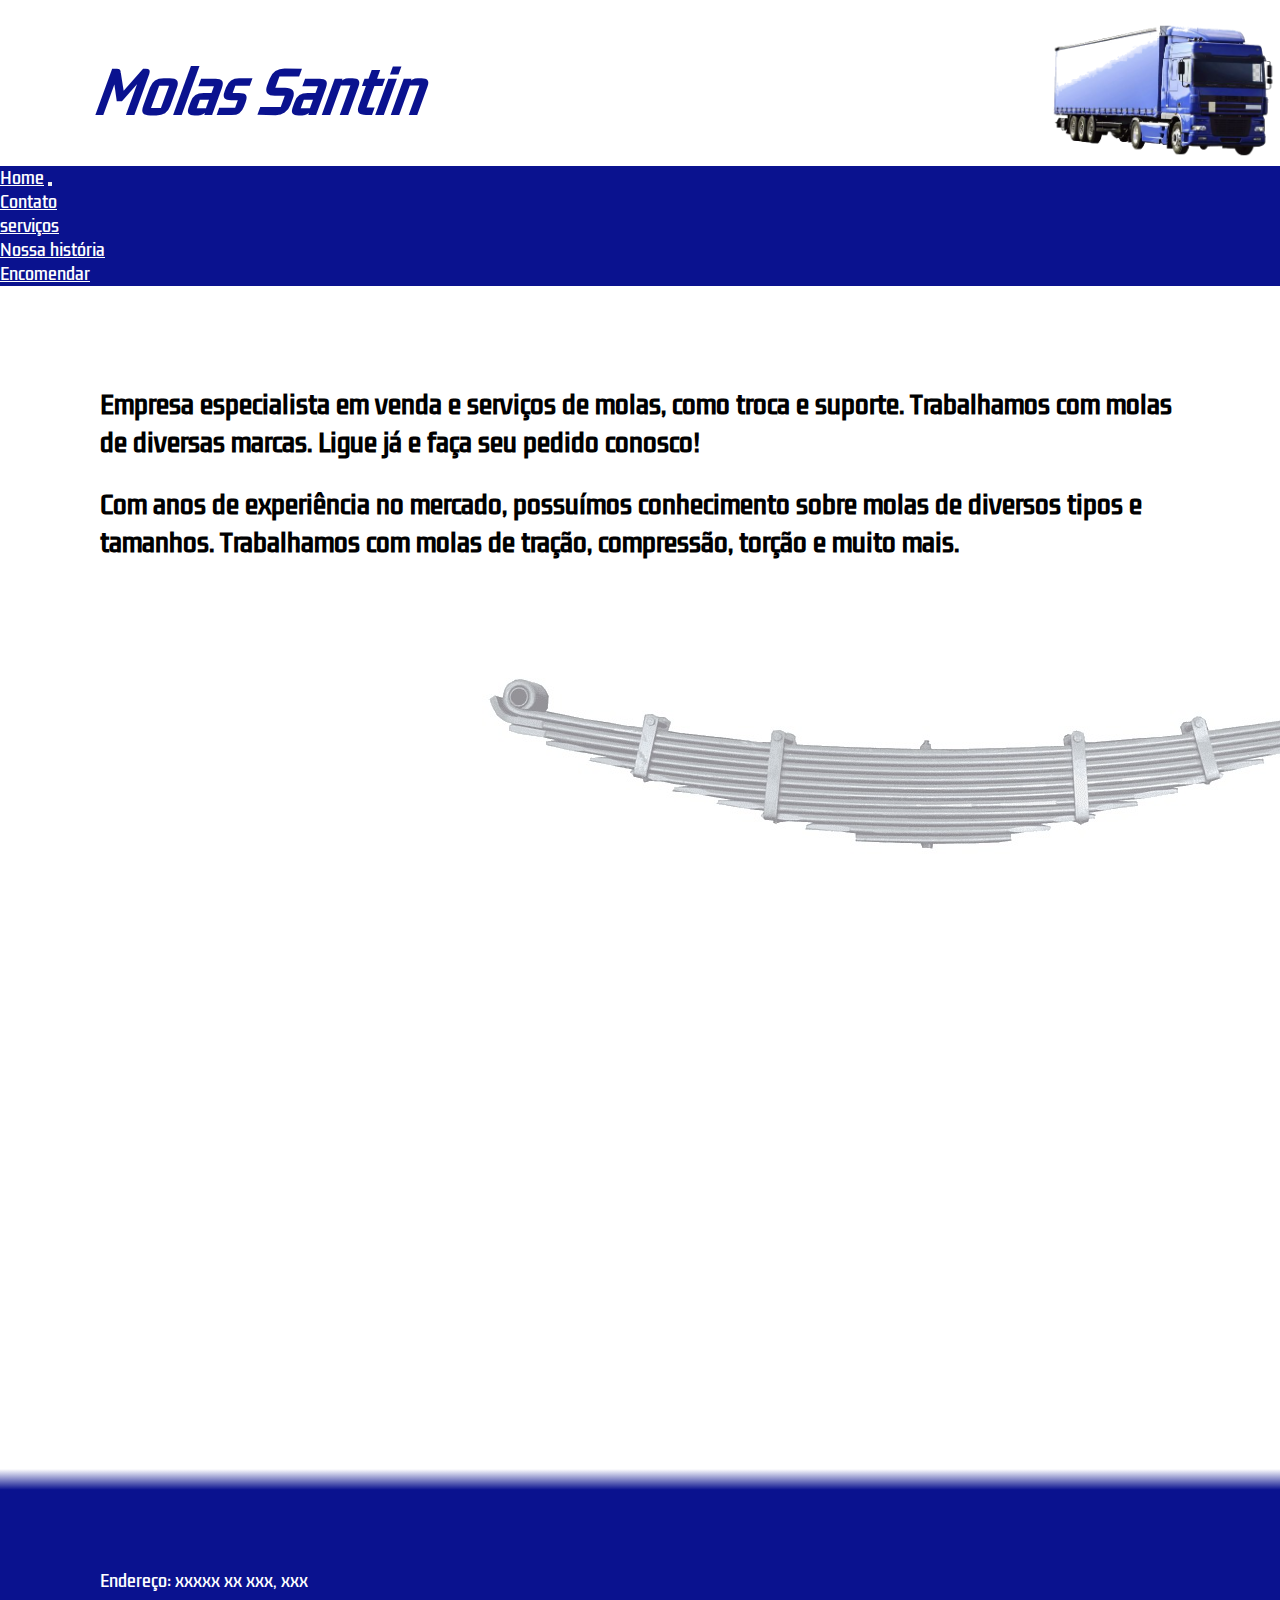
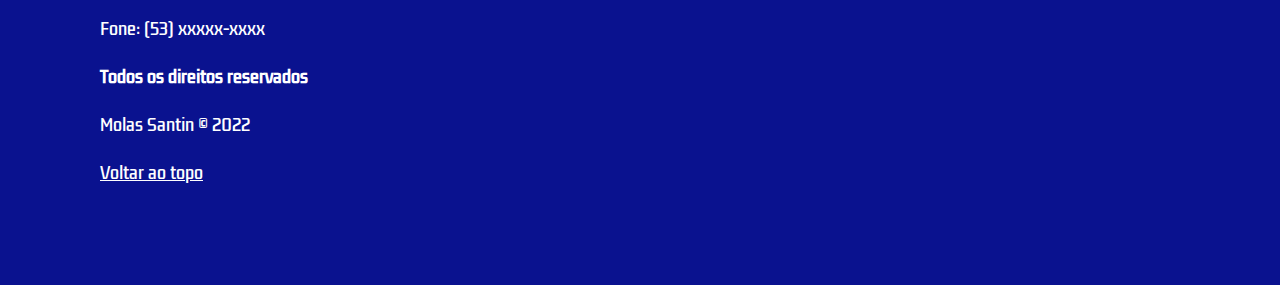
<file: pages/index.html>
<!DOCTYPE html>
<html lang="en">

<head>
    <meta charset="UTF-8">
    <meta http-equiv="X-UA-Compatible" content="IE=edge">
    <meta name="viewport" content="width=device-width, initial-scale=1.0">
    <title>Posto de molas Santin</title>
    <link rel="shortcut icon" href="none">
    <link rel="stylesheet" href="style.css">
    <link rel="stylesheet" href="index.css">
    <link href="https://cdn.jsdelivr.net/npm/bootstrap@5.2.0-beta1/dist/css/bootstrap.min.css" rel="stylesheet" integrity="sha384-0evHe/X+R7YkIZDRvuzKMRqM+OrBnVFBL6DOitfPri4tjfHxaWutUpFmBp4vmVor" crossorigin="anonymous">
    <style>
        @import url('https://fonts.googleapis.com/css2?family=Kdam+Thmor+Pro&display=swap');
    </style>
</head>

<body>
    
        <div class="cabecalhoGrid">
            <div class="titulo">
                <h1 class="logo">Molas Santin</h1>
            </div>
            <div>
                <img class="caminhao" src="images/Caminhao.png" alt="caminhao">
            </div>
        </div>

        <nav class="navbar" style="background-color: rgb(10, 18, 143)">
            <div class="container-fluid" >
              <a class="navbar-brand" style="color: white;" href="index.html">Home</a>
              <button style="color: white;" class="navbar-toggler" type="button" data-bs-toggle="collapse" data-bs-target="#navbarNav" aria-controls="navbarNav" aria-expanded="false" aria-label="Toggle navigation">
                <span class="navbar-toggler-icon"></span>
              </button>
              <div class="collapse navbar-collapse" id="navbarNav">
                <ul class="navbar-nav">
                  <li class="nav-item">
                    <a style="color: white;" class="nav-link active" aria-current="page" href="contato.html">Contato</a>
                  </li>
                  <li class="nav-item">
                    <a style="color: white;" class="nav-link" href="servicos.html">serviços</a>
                  </li>
                  <li class="nav-item">
                    <a style="color: white;" class="nav-link" href="historia.html">Nossa história</a>
                  </li>
                  <li class="nav-item">
                    <a style="color: white;" class="nav-link" href="encomendar.html">Encomendar</a>
                  </li>
                </ul>
              </div>
            </div>
          </nav>
          


        <div class="corpoHome">

            <h2>
                Empresa especialista em venda e serviços de molas, como troca e suporte. Trabalhamos com molas de
                diversas
                marcas. Ligue já e faça seu pedido conosco!
            </h2>
            <br>
            <h2>
                Com anos de experiência no mercado, possuímos conhecimento sobre molas de diversos tipos e tamanhos.
                Trabalhamos com molas de tração, compressão, torção e muito mais.
            </h2>
            <img class="molas" src="images/molas.jpg" alt="feixe de molas">
        </div>

        <footer class="rodape">

            <div>
                <p>Endereço: xxxxx xx xxx, xxx</p>
                <br>
                <p>Fone: (53) xxxxx-xxxx</p>
                <br>
                <p><b>Todos os direitos reservados</b></p>
                <br>
                <p>Molas Santin &copy; 2022</p>
                <br>
                <a href="">Voltar ao topo</a>

            </div>

        </footer>

    
    <script src="https://cdn.jsdelivr.net/npm/bootstrap@5.2.0-beta1/dist/js/bootstrap.bundle.min.js" integrity="sha384-pprn3073KE6tl6bjs2QrFaJGz5/SUsLqktiwsUTF55Jfv3qYSDhgCecCxMW52nD2" crossorigin="anonymous"></script>
</body>

</html>
</file>
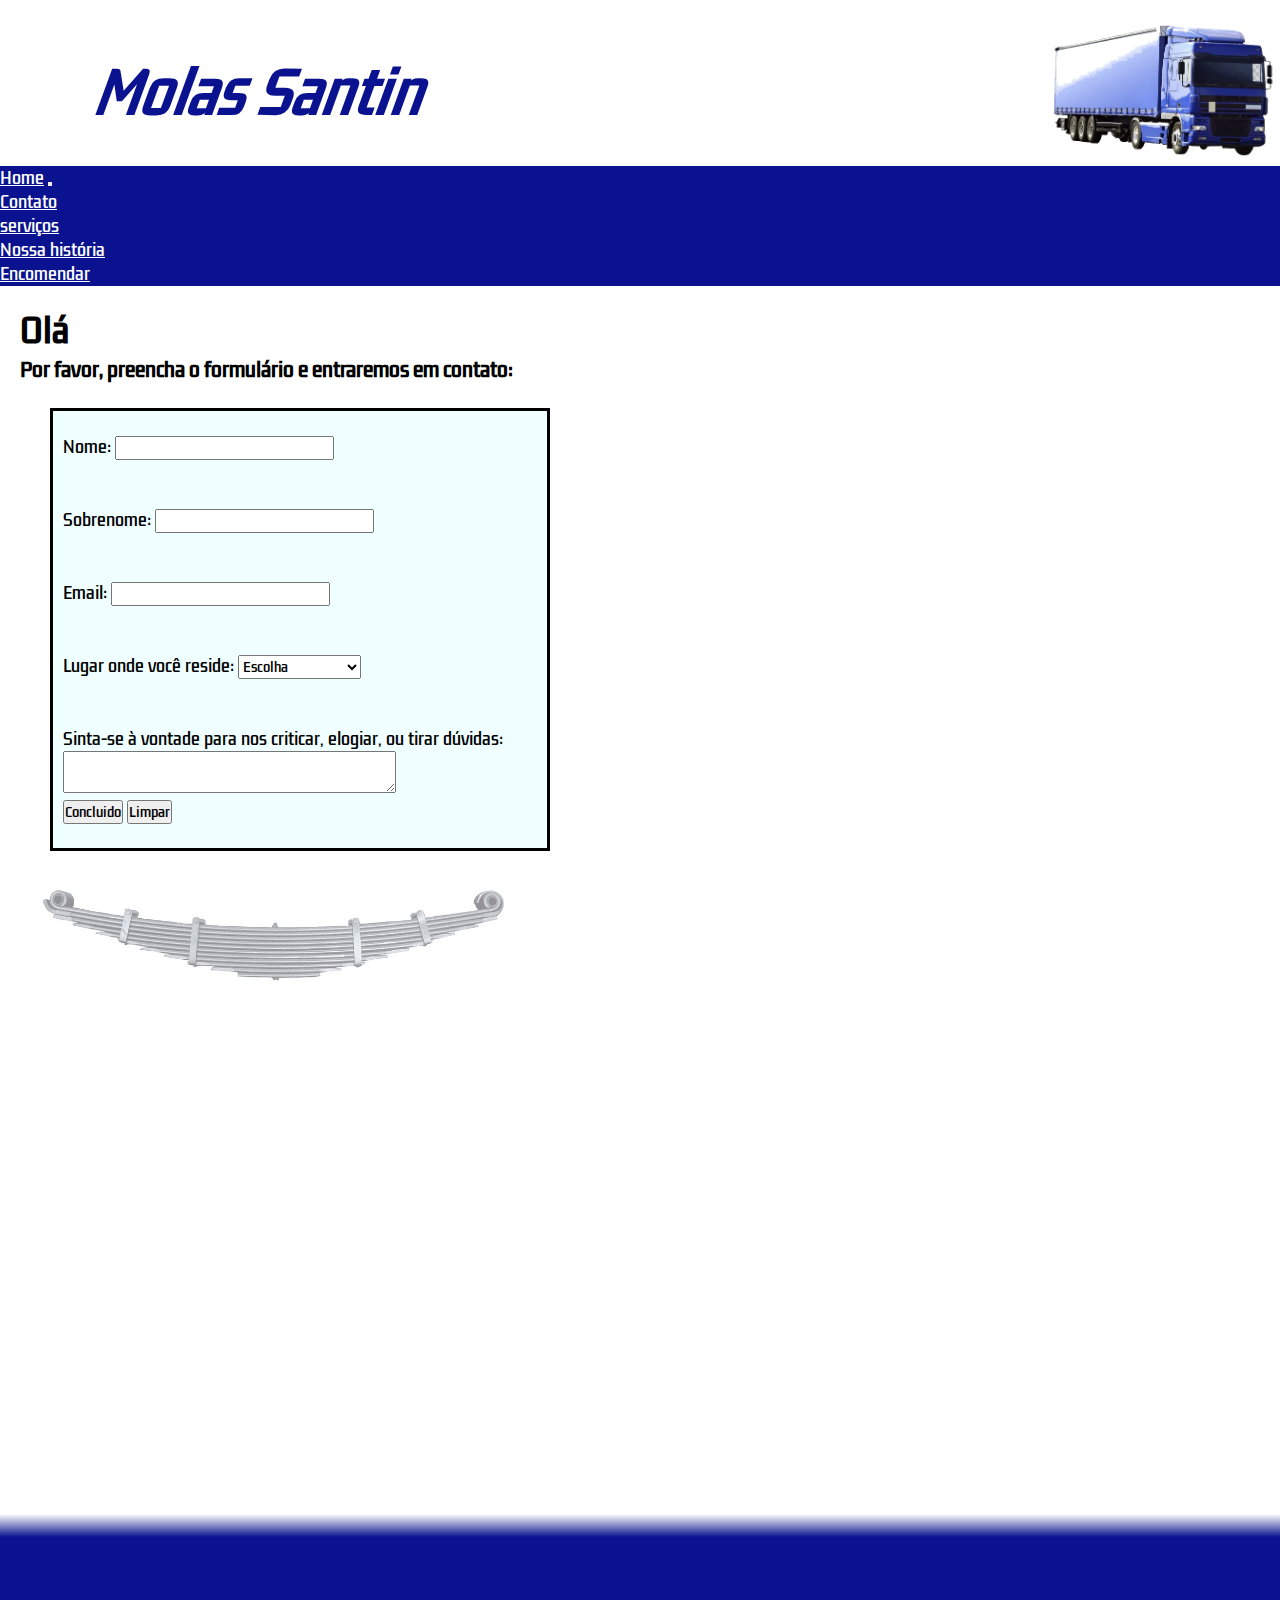
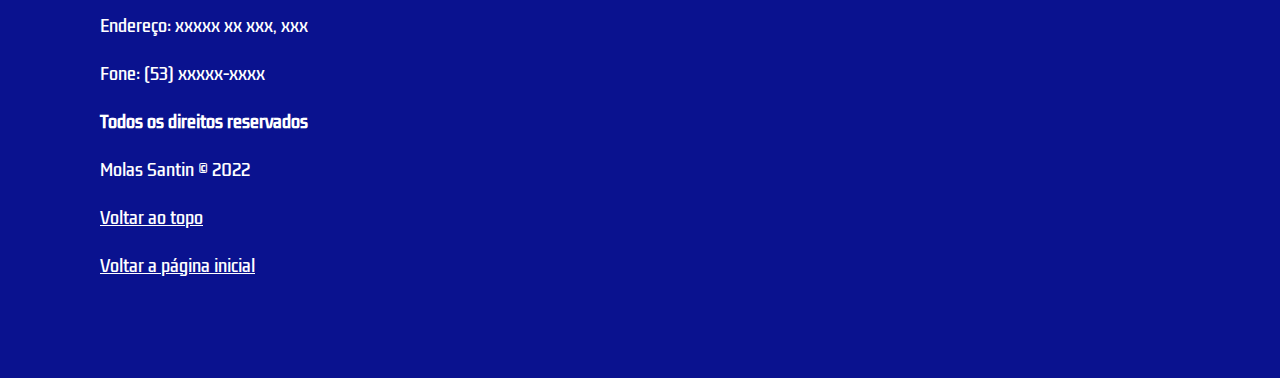
<file: pages/contato.html>
<!DOCTYPE html>
<html lang="en">

<head>
    <meta charset="UTF-8">
    <meta http-equiv="X-UA-Compatible" content="IE=edge">
    <meta name="viewport" content="width=device-width, initial-scale=1.0">
    <title>Contatos</title>
    <link rel="shortcut icon" href="">
    <link rel="stylesheet" href="style.css">
    <link rel="stylesheet" href="contato.css">
    <link href="https://cdn.jsdelivr.net/npm/bootstrap@5.2.0-beta1/dist/css/bootstrap.min.css" rel="stylesheet" integrity="sha384-0evHe/X+R7YkIZDRvuzKMRqM+OrBnVFBL6DOitfPri4tjfHxaWutUpFmBp4vmVor" crossorigin="anonymous">
    <style>
        @import url('https://fonts.googleapis.com/css2?family=Kdam+Thmor+Pro&display=swap');
    </style>
</head>

<body>
    
        <div class="cabecalhoGrid">
            <div class="titulo">
                <h1 class="logo">Molas Santin</h1>
            </div>
            <div>
                <img class="caminhao" src="images/Caminhao.png" alt="caminhao">
            </div>
        </div>

        <nav class="navbar" style="background-color: rgb(10, 18, 143)">
            <div class="container-fluid" >
              <a class="navbar-brand" style="color: white;" href="index.html">Home</a>
              <button style="color: white;" class="navbar-toggler" type="button" data-bs-toggle="collapse" data-bs-target="#navbarNav" aria-controls="navbarNav" aria-expanded="false" aria-label="Toggle navigation">
                <span class="navbar-toggler-icon"></span>
              </button>
              <div class="collapse navbar-collapse" id="navbarNav">
                <ul class="navbar-nav">
                  <li class="nav-item">
                    <a style="color: white;" class="nav-link active" aria-current="page" href="contato.html">Contato</a>
                  </li>
                  <li class="nav-item">
                    <a style="color: white;" class="nav-link" href="servicos.html">serviços</a>
                  </li>
                  <li class="nav-item">
                    <a style="color: white;" class="nav-link" href="historia.html">Nossa história</a>
                  </li>
                  <li class="nav-item">
                    <a style="color: white;" class="nav-link" href="encomendar.html">Encomendar</a>
                  </li>
                </ul>
              </div>
            </div>
          </nav>

        <div class="corpoContato">
            <div class="tituloContato">
                <h1>Olá</h1>
                <h3>Por favor, preencha o formulário e entraremos em contato:</h3>
                <br>
            </div>

            <form class="formulario">
                <fieldset class="campoFormulario">
                    <div>
                        <br>
                        <label>Nome:</label>
                        <input type="text" name="nome" id="nome">
                    </div>

                    <br><br>

                    <div>
                        <label>Sobrenome:</label>
                        <input type="text" name="sobrenome" id="sobrenome">
                    </div>

                    <br><br>

                    <div>
                        <label>Email:</label>
                        <input type="email" name="email" id="email">
                    </div>
                    <br><br>
                    <div>
                        <label>Lugar onde você reside:</label>
                        <select id="Tipos">
                            <option selected disabled value="">Escolha</option>
                            <option>RS</option>
                            <option>SC</option>
                            <option>PR</option>
                            <option>Não resido no Sul</option>
                        </select>
                    </div>

                    <br><br>

                    <div>
                        <label>Sinta-se à vontade para nos criticar, elogiar, ou tirar dúvidas:</label>
                        <p><textarea row="6" style="width: 25em" id="voce" name="voce"></textarea></p>
                        <button type="submit">Concluido</button>
                        <button type="reset">Limpar</button>
                        <br><br>
                    </div>

                </fieldset>
            </form>

            <img class="molas" src="images/molas.jpg" alt="feixe de molas">

        </div>



        <footer class="rodape">
            <p>Endereço: xxxxx xx xxx, xxx</p>
            <br>
            <p>Fone: (53) xxxxx-xxxx</p>
            <br>
            <p><b>Todos os direitos reservados</b></p>
            <br>
            <p>Molas Santin &copy; 2022</p>
            <br>
            <p><a href="">Voltar ao topo</a></p>
            <br>
            <a href="index.html">Voltar a página inicial</a>

        </footer>

    
    <script src="https://cdn.jsdelivr.net/npm/bootstrap@5.2.0-beta1/dist/js/bootstrap.bundle.min.js" integrity="sha384-pprn3073KE6tl6bjs2QrFaJGz5/SUsLqktiwsUTF55Jfv3qYSDhgCecCxMW52nD2" crossorigin="anonymous"></script>
</body>

</html>
</file>
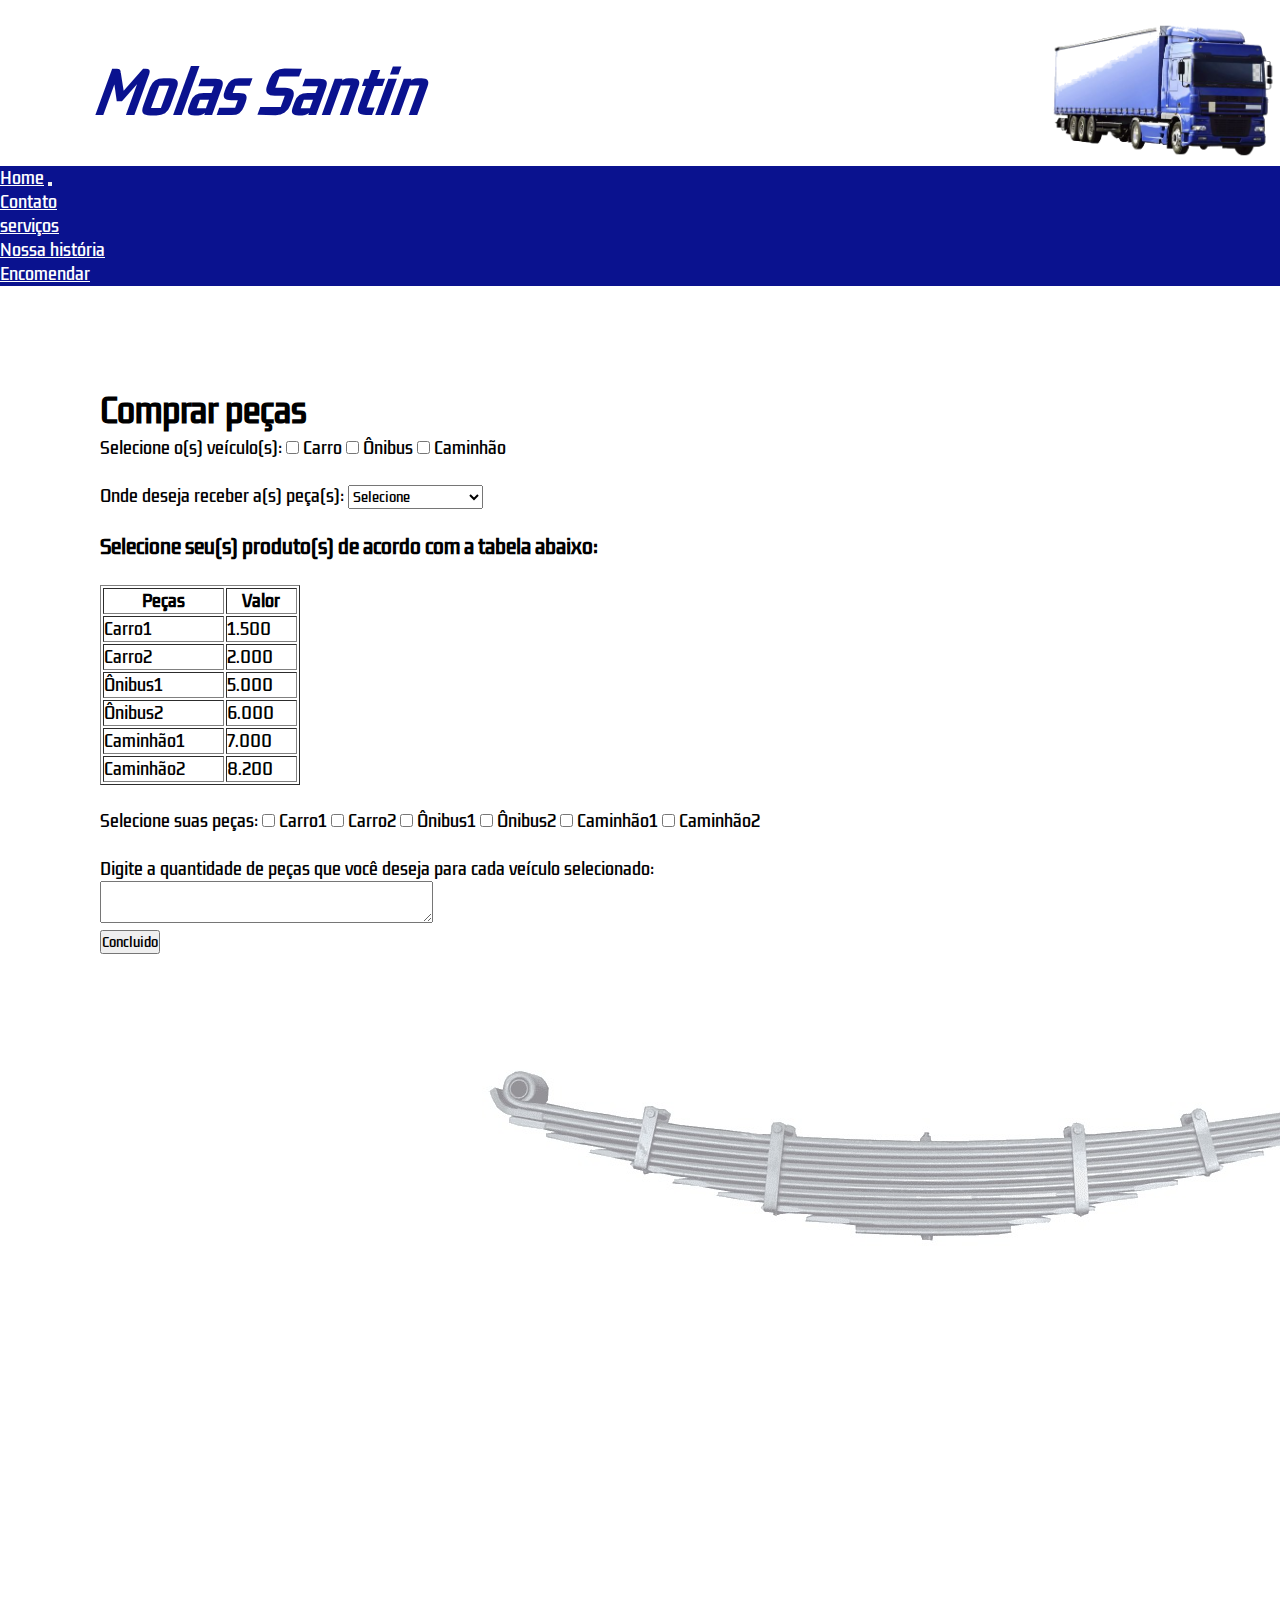
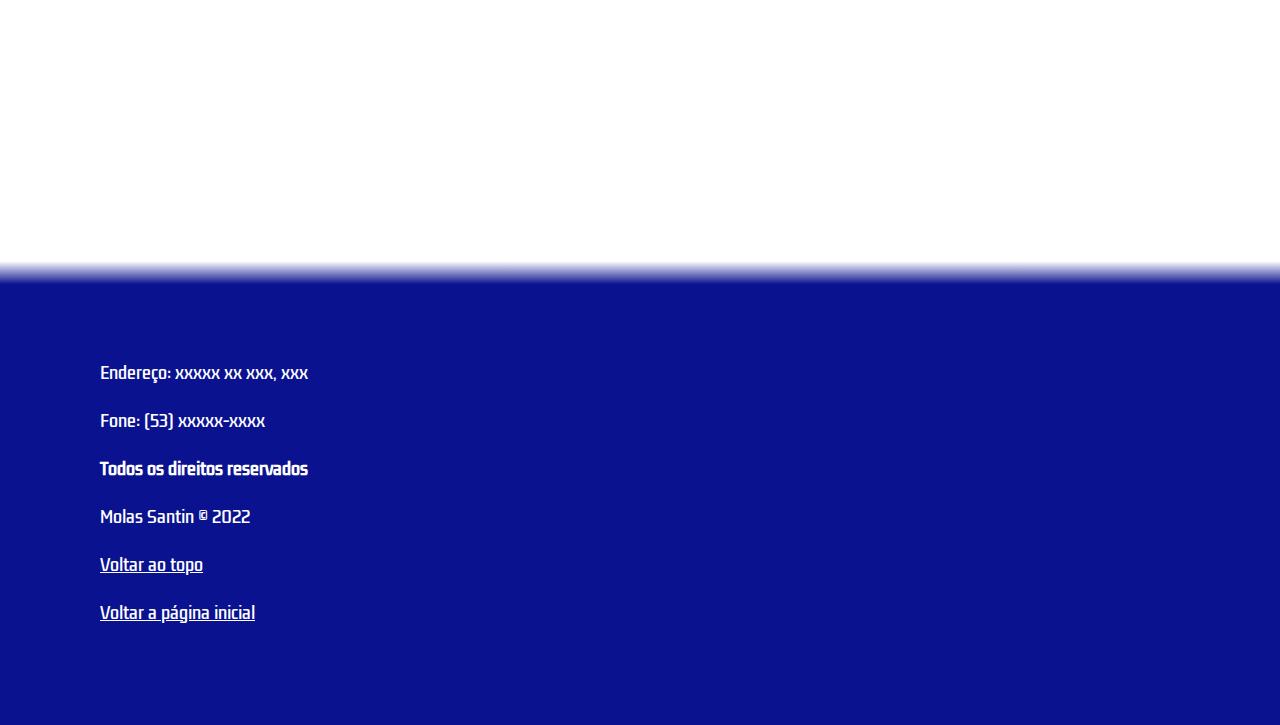
<file: pages/encomendar.html>
<!DOCTYPE html>
<html lang="en">

<head>
    <meta charset="UTF-8">
    <meta http-equiv="X-UA-Compatible" content="IE=edge">
    <meta name="viewport" content="width=device-width, initial-scale=1.0">
    <title>Encomendas</title>
    <link rel="shortcut icon" href="">
    <link rel="stylesheet" href="style.css">
    <link rel="stylesheet" href="encomendar.css">
    <link href="https://cdn.jsdelivr.net/npm/bootstrap@5.2.0-beta1/dist/css/bootstrap.min.css" rel="stylesheet"
        integrity="sha384-0evHe/X+R7YkIZDRvuzKMRqM+OrBnVFBL6DOitfPri4tjfHxaWutUpFmBp4vmVor" crossorigin="anonymous">
    <style>
        @import url('https://fonts.googleapis.com/css2?family=Kdam+Thmor+Pro&display=swap');
    </style>
</head>

<body>

    <div class="cabecalhoGrid">
        <div class="titulo">
            <h1 class="logo">Molas Santin</h1>
        </div>
        <div>
            <img class="caminhao" src="images/Caminhao.png" alt="caminhao">
        </div>
    </div>

    <nav class="navbar" style="background-color: rgb(10, 18, 143)">
        <div class="container-fluid">
            <a class="navbar-brand" style="color: white;" href="index.html">Home</a>
            <button style="color: white;" class="navbar-toggler" type="button" data-bs-toggle="collapse"
                data-bs-target="#navbarNav" aria-controls="navbarNav" aria-expanded="false"
                aria-label="Toggle navigation">
                <span class="navbar-toggler-icon"></span>
            </button>
            <div class="collapse navbar-collapse" id="navbarNav">
                <ul class="navbar-nav">
                    <li class="nav-item">
                        <a style="color: white;" class="nav-link active" aria-current="page"
                            href="contato.html">Contato</a>
                    </li>
                    <li class="nav-item">
                        <a style="color: white;" class="nav-link" href="servicos.html">serviços</a>
                    </li>
                    <li class="nav-item">
                        <a style="color: white;" class="nav-link" href="historia.html">Nossa história</a>
                    </li>
                    <li class="nav-item">
                        <a style="color: white;" class="nav-link" href="encomendar.html">Encomendar</a>
                    </li>
                </ul>
            </div>
        </div>
    </nav>

    <div class="corpoEncomendar">

        <h1>Comprar peças</h1>

        <div>
            <label>Selecione o(s) veículo(s):</label>
            <input type="checkbox" id="compra1" value="Carro">
            <label for="veiculo1">Carro</label>
            <input type="checkbox" id="compra2" value="Ônibus">
            <label for="veiculo2">Ônibus</label>
            <input type="checkbox" id="compra3" value="Caminhão">
            <label for="veiculo3">Caminhão</label>
        </div>
        <br>
        <div>
            <label>Onde deseja receber a(s) peça(s):</label>
            <select id="Lugar">
                <option selected disabled value="">Selecione</option>
                <option>RS</option>
                <option>SC</option>
                <option>PR</option>
                <option>Retirarei na oficina</option>
            </select>
        </div>
        <br>
        <h3>Selecione seu(s) produto(s) de acordo com a tabela abaixo:</h3>
        <br>
        <div>
            <table class="tabela" border="1">
                <tr>
                    <th>Peças</th>
                    <th>Valor
                </tr>
                </tr>

                <tr>
                    <td>Carro1</td>
                    <td>1.500</td>
                </tr>

                <tr>
                    <td>Carro2</td>
                    <td>2.000</td>
                </tr>

                <tr>
                    <td>Ônibus1</td>
                    <td>5.000</td>
                </tr>

                <tr>
                    <td>Ônibus2</td>
                    <td>6.000</td>
                </tr>

                <tr>
                    <td>Caminhão1</td>
                    <td>7.000</td>
                </tr>

                <tr>
                    <td>Caminhão2</td>
                    <td>8.200</td>
                </tr>
            </table>
        </div>
        <br>
        <div>
            <label>Selecione suas peças:</label>
            <input type="checkbox" id="peca1" value="Carro1">
            <label for="veiculo1">Carro1</label>
            <input type="checkbox" id="peca2" value="Carro2">
            <label for="veiculo2">Carro2</label>
            <input type="checkbox" id="peca3" value="Ônibus1">
            <label for="veiculo3">Ônibus1</label>
            <input type="checkbox" id="peca4" value="Ônibus2">
            <label for="veiculo1">Ônibus2</label>
            <input type="checkbox" id="peca5" value="Caminhão1">
            <label for="veiculo2">Caminhão1</label>
            <input type="checkbox" id="peca6" value="Caminhão2">
            <label for="veiculo3">Caminhão2</label>
        </div>
        <br>
        <div>

            <label>Digite a quantidade de peças que você deseja para cada veículo selecionado:</label>
            <p><textarea row="6" style="width: 25em" id="quantidade" name="quantidade"></textarea></p>
            <button type="submit">Concluido</button>



        </div>



        <img class="molas" src="images/molas.jpg" alt="feixe de molas">



    </div>

    <footer class="rodape">
        <p>Endereço: xxxxx xx xxx, xxx</p>
        <br>
        <p>Fone: (53) xxxxx-xxxx</p>
        <br>
        <p><b>Todos os direitos reservados</b></p>
        <br>
        <p>Molas Santin &copy; 2022</p>
        <br>
        <p><a href="">Voltar ao topo</a></p>
        <br>
        <a href="index.html">Voltar a página inicial</a>

    </footer>
    <script src="https://cdn.jsdelivr.net/npm/bootstrap@5.2.0-beta1/dist/js/bootstrap.bundle.min.js"
        integrity="sha384-pprn3073KE6tl6bjs2QrFaJGz5/SUsLqktiwsUTF55Jfv3qYSDhgCecCxMW52nD2"
        crossorigin="anonymous"></script>
</body>

</html>
</file>
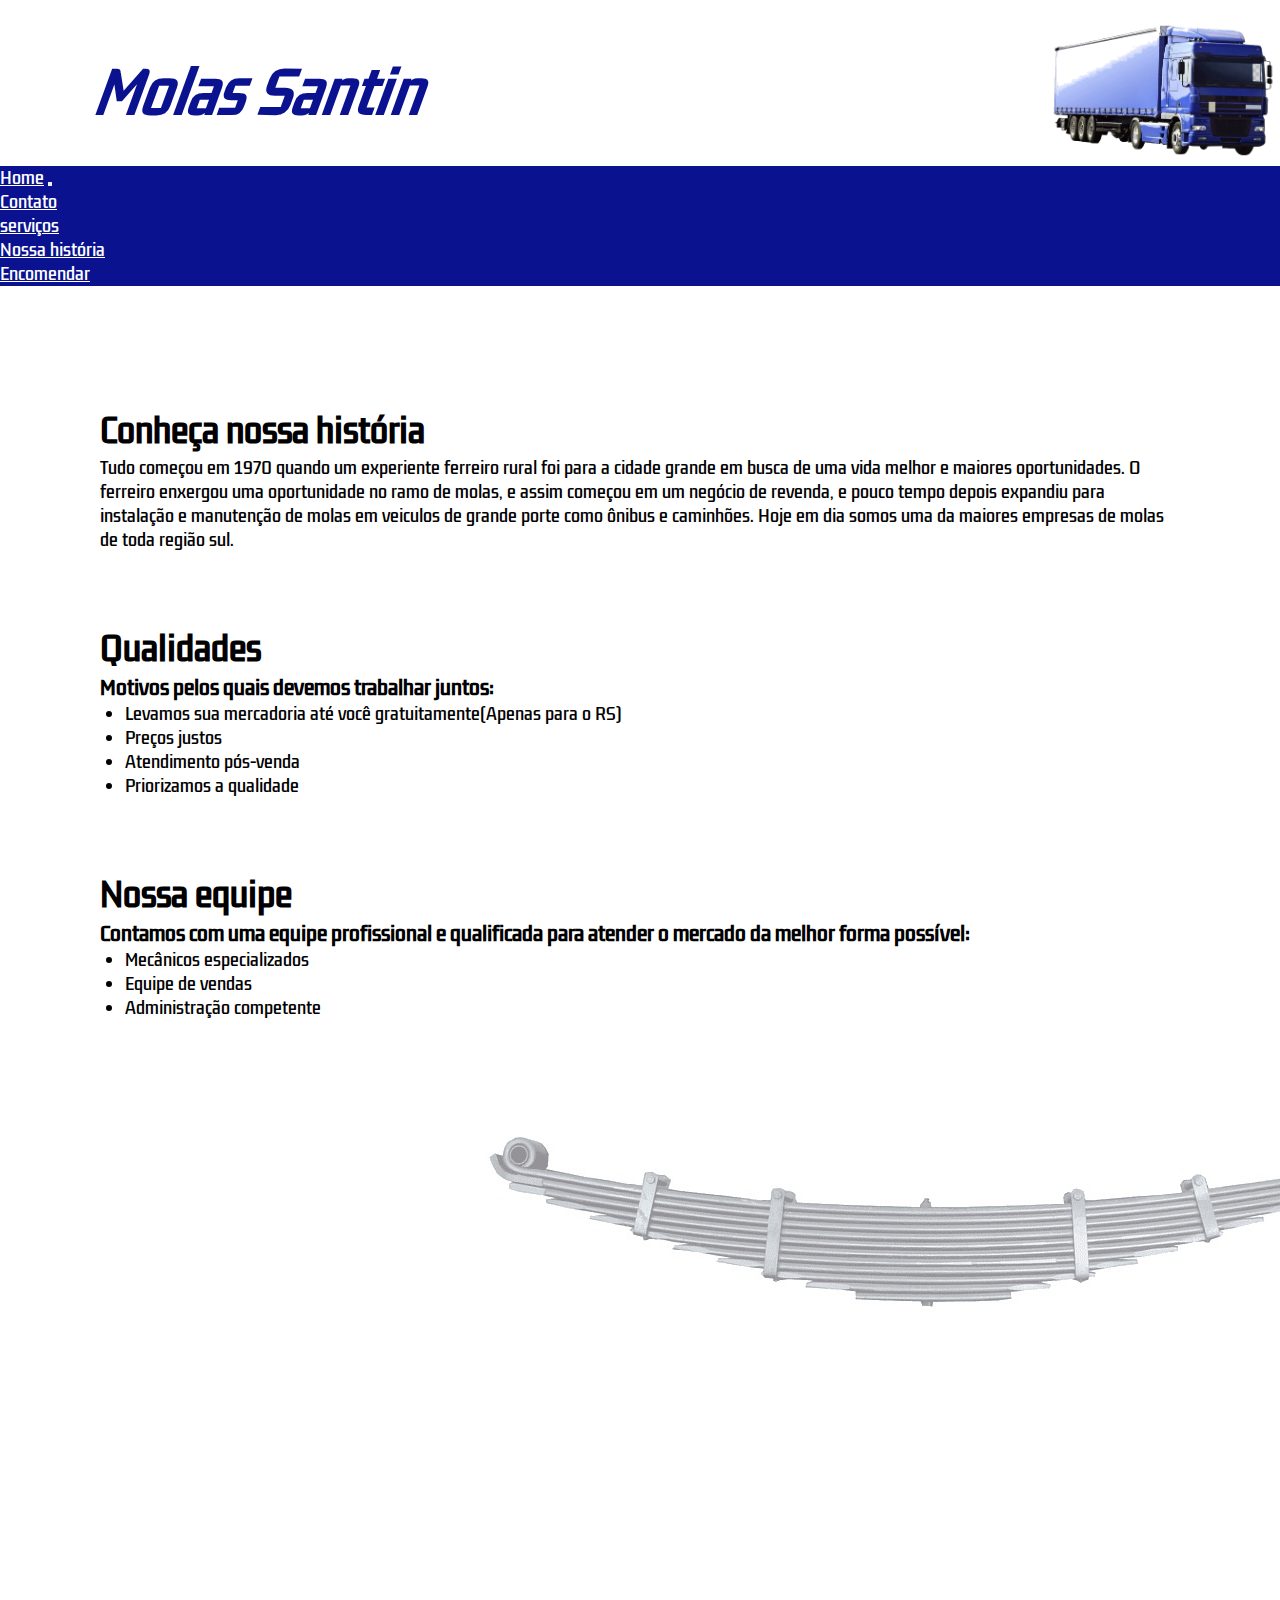
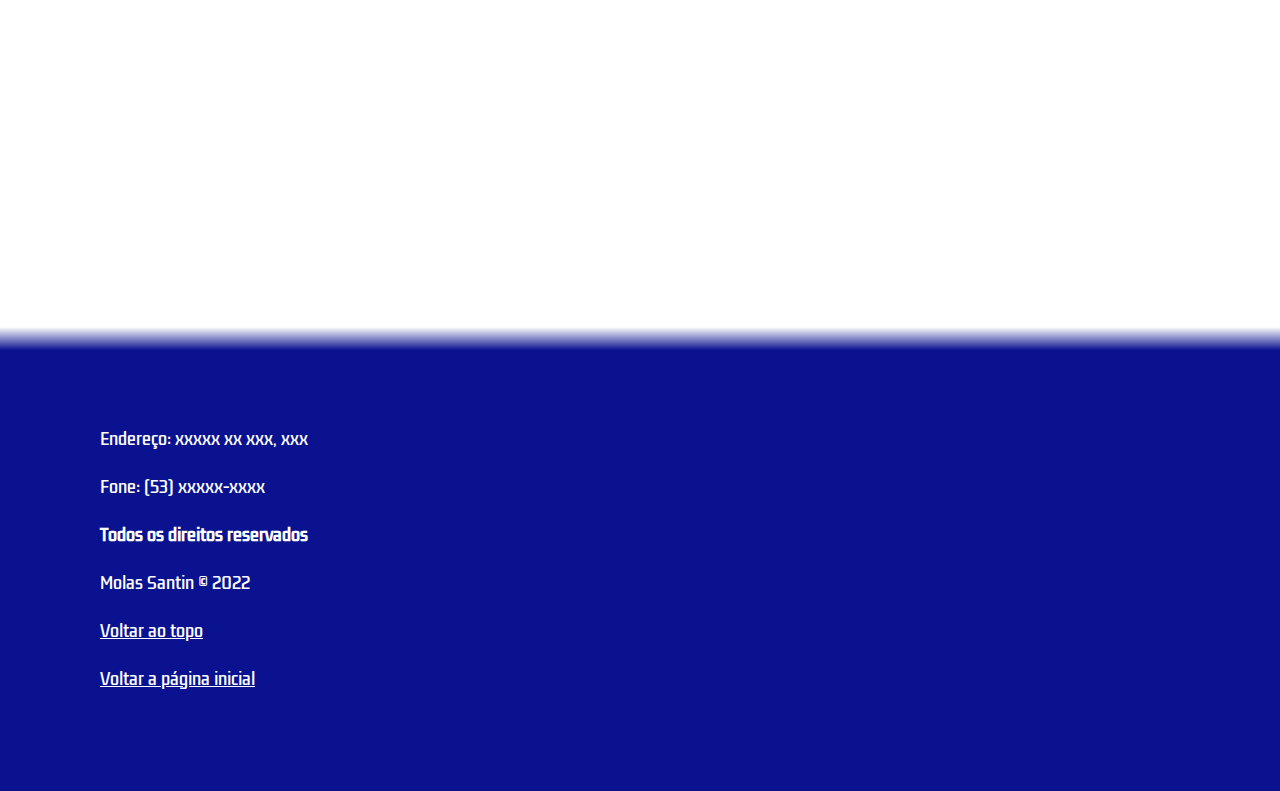
<file: pages/historia.html>
<!DOCTYPE html>
<html lang="en">

<head>
    <meta charset="UTF-8">
    <meta http-equiv="X-UA-Compatible" content="IE=edge">
    <meta name="viewport" content="width=device-width, initial-scale=1.0">
    <title>Nossa história</title>
    <link rel="shortcut icon" href="">
    <link rel="stylesheet" href="style.css">
    <link rel="stylesheet" href="historia.css">
    <link href="https://cdn.jsdelivr.net/npm/bootstrap@5.2.0-beta1/dist/css/bootstrap.min.css" rel="stylesheet" integrity="sha384-0evHe/X+R7YkIZDRvuzKMRqM+OrBnVFBL6DOitfPri4tjfHxaWutUpFmBp4vmVor" crossorigin="anonymous">
    <style>
        @import url('https://fonts.googleapis.com/css2?family=Kdam+Thmor+Pro&display=swap');
    </style>
</head>

<body>
        <div class="cabecalhoGrid">
            <div class="titulo">
                <h1 class="logo">Molas Santin</h1>
            </div>
            <div>
                <img class="caminhao" src="images/Caminhao.png" alt="caminhao">
            </div>
        </div>

        <nav class="navbar" style="background-color: rgb(10, 18, 143)">
            <div class="container-fluid" >
              <a class="navbar-brand" style="color: white;" href="index.html">Home</a>
              <button style="color: white;" class="navbar-toggler" type="button" data-bs-toggle="collapse" data-bs-target="#navbarNav" aria-controls="navbarNav" aria-expanded="false" aria-label="Toggle navigation">
                <span class="navbar-toggler-icon"></span>
              </button>
              <div class="collapse navbar-collapse" id="navbarNav">
                <ul class="navbar-nav">
                  <li class="nav-item">
                    <a style="color: white;" class="nav-link active" aria-current="page" href="contato.html">Contato</a>
                  </li>
                  <li class="nav-item">
                    <a style="color: white;" class="nav-link" href="servicos.html">serviços</a>
                  </li>
                  <li class="nav-item">
                    <a style="color: white;" class="nav-link" href="historia.html">Nossa história</a>
                  </li>
                  <li class="nav-item">
                    <a style="color: white;" class="nav-link" href="encomendar.html">Encomendar</a>
                  </li>
                </ul>
              </div>
            </div>
          </nav>

        <div class="corpoHistoria">
            <h1>Conheça nossa história</h1>

            
                <p> Tudo começou em 1970 quando um experiente ferreiro rural foi para a cidade grande em busca
                    de uma vida melhor e maiores oportunidades.
                    O ferreiro enxergou uma oportunidade no ramo de molas, e assim começou em um negócio de revenda,
                    e pouco tempo depois expandiu para instalação e manutenção de molas em veiculos de grande porte
                    como ônibus e caminhões. Hoje em dia somos uma da maiores empresas de molas de toda região sul.
                </p>
            

            <br><br><br>
            
                <h1>Qualidades</h1>
                <h3>Motivos pelos quais devemos trabalhar juntos:</h3>

                <div>
                    <list>

                        <ul>
                            <li>Levamos sua mercadoria até você gratuitamente(Apenas para o RS)</li>
                            <li>Preços justos</li>
                            <li>Atendimento pós-venda</li>
                            <li>Priorizamos a qualidade</li>
                        </ul>

                    </list>

                </div>
            
            <br><br><br>
            
                <h1>Nossa equipe</h1>

                <div>
                    <h3>Contamos com uma equipe profissional e qualificada para atender o mercado da melhor forma
                        possível:</h3>
                    <list>
                        <ul>
                            <li>Mecânicos especializados</li>
                            <li>Equipe de vendas</li>
                            <li>Administração competente</li>
                        </ul>
                    </list>
                </div>
            

            <img class="molas" src="images/molas.jpg" alt="feixe de molas">

        </div>
        <footer class="rodape">
            <p>Endereço: xxxxx xx xxx, xxx</p>
            <br>
            <p>Fone: (53) xxxxx-xxxx</p>
            <br>
            <p><b>Todos os direitos reservados</b></p>
            <br>
            <p>Molas Santin &copy; 2022</p>
            <br>
            <p><a href="">Voltar ao topo</a></p>
            <br>
            <a href="index.html">Voltar a página inicial</a>

        </footer>
        <script src="https://cdn.jsdelivr.net/npm/bootstrap@5.2.0-beta1/dist/js/bootstrap.bundle.min.js" integrity="sha384-pprn3073KE6tl6bjs2QrFaJGz5/SUsLqktiwsUTF55Jfv3qYSDhgCecCxMW52nD2" crossorigin="anonymous"></script>

</body>

</html>
</file>
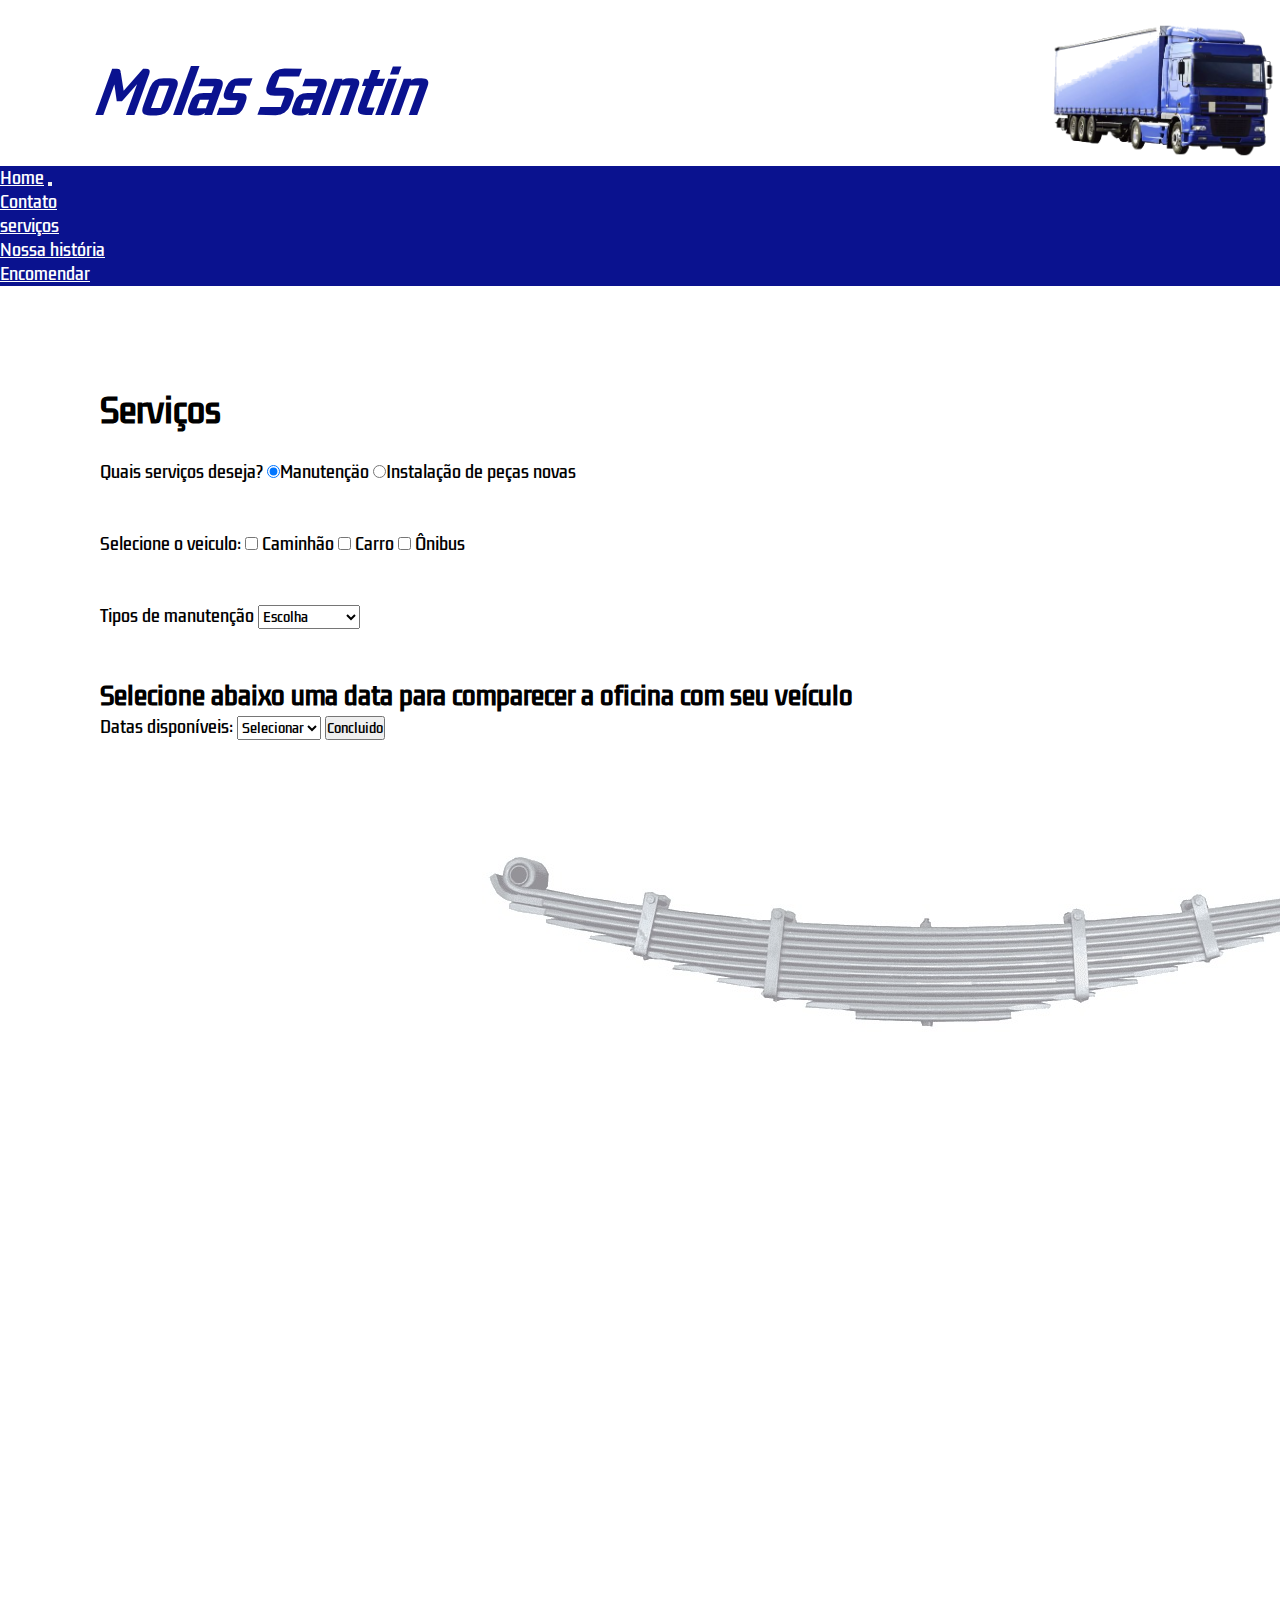
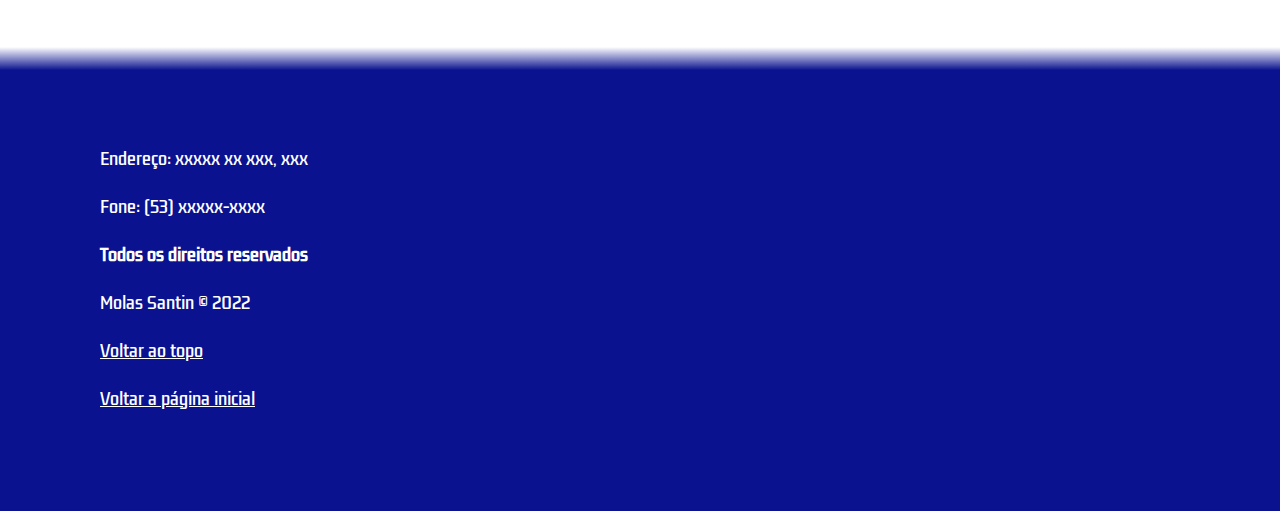
<file: pages/servicos.html>
<!DOCTYPE html>
<html lang="en">

<head>
    <meta charset="UTF-8">
    <meta http-equiv="X-UA-Compatible" content="IE=edge">
    <meta name="viewport" content="width=device-width, initial-scale=1.0">
    <title>Serviços</title>
    <link rel="shortcut icon" href="">
    <link rel="stylesheet" href="style.css">
    <link rel="stylesheet" href="servicos.css">
    <link href="https://cdn.jsdelivr.net/npm/bootstrap@5.2.0-beta1/dist/css/bootstrap.min.css" rel="stylesheet" integrity="sha384-0evHe/X+R7YkIZDRvuzKMRqM+OrBnVFBL6DOitfPri4tjfHxaWutUpFmBp4vmVor" crossorigin="anonymous">
    <style>
        @import url('https://fonts.googleapis.com/css2?family=Kdam+Thmor+Pro&display=swap');
    </style>
</head>

<body>
    
        <div class="cabecalhoGrid">
            <div class="titulo">
                <h1 class="logo">Molas Santin</h1>
            </div>
            <div>
                <img class="caminhao" src="images/Caminhao.png" alt="caminhao">
            </div>
        </div>

        <nav class="navbar" style="background-color: rgb(10, 18, 143)">
            <div class="container-fluid" >
              <a class="navbar-brand" style="color: white;" href="index.html">Home</a>
              <button style="color: white;" class="navbar-toggler" type="button" data-bs-toggle="collapse" data-bs-target="#navbarNav" aria-controls="navbarNav" aria-expanded="false" aria-label="Toggle navigation">
                <span class="navbar-toggler-icon"></span>
              </button>
              <div class="collapse navbar-collapse" id="navbarNav">
                <ul class="navbar-nav">
                  <li class="nav-item">
                    <a style="color: white;" class="nav-link active" aria-current="page" href="contato.html">Contato</a>
                  </li>
                  <li class="nav-item">
                    <a style="color: white;" class="nav-link" href="servicos.html">serviços</a>
                  </li>
                  <li class="nav-item">
                    <a style="color: white;" class="nav-link" href="historia.html">Nossa história</a>
                  </li>
                  <li class="nav-item">
                    <a style="color: white;" class="nav-link" href="encomendar.html">Encomendar</a>
                  </li>
                </ul>
              </div>
            </div>
          </nav>

            <div class="corpoServicos">

                <h1>Serviços</h1>

                <br>

                <div>
                    <label>Quais serviços deseja?</label>
                    <label>
                        <input type="radio" name="servicos" value="manutencao" checked>Manutençäo
                    </label>

                    <label>
                        <input type="radio" name="servicos" value="Instalacao">Instalação de peças novas
                    </label>
                </div>

                <br><br>

                <div>
                    <label>Selecione o veiculo:</label>
                    <input type="checkbox" id="veiculo1" value="Caminhão">
                    <label for="veiculo1">Caminhão</label>
                    <input type="checkbox" id="veiculo2" value="Carro">
                    <label for="veiculo2">Carro</label>
                    <input type="checkbox" id="veiculo3" value="Ônibus">
                    <label for="veiculo3">Ônibus</label>
                </div>

                <br><br>

                <div>
                    <label>Tipos de manutenção</label>
                    <select id="Tipos">
                        <option selected disabled value="">Escolha</option>
                        <option>Básica</option>
                        <option>Intermediária</option>
                        <option>Completa</option>
                    </select>
                </div>

                <br><br>

                <h2>Selecione abaixo uma data para comparecer a oficina com seu veículo</h2>

                <div>
                    <label>Datas disponíveis:</label>
                    <select id="Tipos">
                        <option selected disabled value="">Selecionar</option>
                        <option>28/05</option>
                        <option>03/06</option>
                        <option>09/06</option>
                        <option>21/06</option>
                        <option>24/06</option>
                        <option>30/06</option>
                    </select>

                    <button type="submit">Concluido</button>
                </div>

                <img class="molas" src="images/molas.jpg" alt="feixe de molas">

            </div>

            <footer class="rodape">
                <p>Endereço: xxxxx xx xxx, xxx</p>
                <br>
                <p>Fone: (53) xxxxx-xxxx</p>
                <br>
                <p><b>Todos os direitos reservados</b></p>
                <br>
                <p>Molas Santin &copy; 2022</p>
                <br>
                <p><a href="">Voltar ao topo</a></p>
                <br>
                <a href="index.html">Voltar a página inicial</a>

            </footer>

        </div>

        <script src="https://cdn.jsdelivr.net/npm/bootstrap@5.2.0-beta1/dist/js/bootstrap.bundle.min.js" integrity="sha384-pprn3073KE6tl6bjs2QrFaJGz5/SUsLqktiwsUTF55Jfv3qYSDhgCecCxMW52nD2" crossorigin="anonymous"></script>
</body>

</html>
</file>
<file: pages/style.css>
*{
    font-family: 'Kdam Thmor Pro', sans-serif;
    margin: 0;
    padding: 0;
    box-sizing: border-box;  
}
</file>
<file: pages/index.css>
.cabecalhoGrid{
    display: grid;
    grid-template-columns:  1fr;
    grid-template-rows: 1fr;
    grid-template-areas: 
    "titulo caminhao";
}

.titulo{
    grid-area: titulo;
    font-size: 500%;
    color: rgb(10, 18, 143);
    margin-left: 100px;
    margin-top: 20px;
    position: relative;
    transform: skew(-20deg);
}

.logo{
    font-size: 70%;
    margin-top: 30px;
}

.corpoCaminhao{
    grid-area: caminhao;
}

.caminhao{
    height: 140px;
    margin-top: 20px;
}

.navbar a{
    transition: background 0.5s;
}

.navbar a:hover{
    background-color:white;
    color: rgb(10, 18, 143) !important;
}


.rodape{
    margin-top: 500px;
    padding: 100px;
    background-image: linear-gradient(to top, rgb(10, 18, 143) 95%, white);
    color: white;
}

.rodape a{
    color: white;
}

.molas{
    margin-top: 100px;
    margin-bottom: 0;
    padding-left: 366px;
    opacity: 0.5;
}

.corpoHome{
    padding: 100px;
}

@media only screen and (max-width:768px){
    .molas{
        margin-top: 30px;
        margin-bottom: 0;
        padding-left: 0px;
        opacity: 0.5;
        width: 500px;
    }  

    .corpoHome{
        padding: 20px;
    }
}
</file>
<file: pages/contato.css>
.formulario{
    padding-left:400px;
    padding-right: 400px;
}


.campoFormulario{
    border: solid;
    background-color:azure;
    padding-left: 10px;
}

.corpoContato{
    padding: 100px;
}

.cabecalhoGrid{
    
    display: grid;
    grid-template-columns: 1fr;
    grid-template-rows: 1fr;
    grid-template-areas: 
    "titulo caminhao";
}

.titulo{
    grid-area: titulo;
    font-size: 500%;
    color: rgb(10, 18, 143);
    margin-left: 100px;
    margin-top: 20px;
    position: relative;
    transform: skew(-20deg);
}

.logo{
    font-size: 70%;
    margin-top: 30px;
}

.corpoCaminhao{
    grid-area: caminhao;
}

.caminhao{
    height: 140px;
    margin-top: 20px;
}

.navbar a{
    transition: background 0.5s;
}

.navbar a:hover{
    background-color:white;
    color: rgb(10, 18, 143) !important;
}

.rodape{
    
    margin-top: 500px;
    padding: 100px;
    background-image: linear-gradient(to top, rgb(10, 18, 143) 95%, white);
    color: white;
}

.rodape a{
    color: white;
}

.molas{
    margin-top: 100px;
    margin-bottom: 0;
    padding-left: 366px;
    opacity: 0.5;
}

@media only screen and (max-width:1400px){
    .molas{
        margin-top: 30px;
        margin-bottom: 0;
        padding-left: 10px;
        opacity: 0.5;
        width: 500px;
    }  

    .formulario{
        padding-left:30px;   
    }
    
    
    .campoFormulario{
        border: solid;
        background-color:azure;
        padding-left: 10px;
        width: 500px;
    }

    .corpoContato{
        padding: 20px;
    }
    
}
</file>
<file: pages/encomendar.css>
.corpoEncomendar{
    padding: 100px;
}

.cabecalhoGrid{
    grid-area: cabecalhoGrid;
    display: grid;
    grid-template-columns:  1fr;
    grid-template-rows: 1fr;
    grid-template-areas: 
    "titulo caminhao";
}

.titulo{
    grid-area: titulo;
    font-size: 500%;
    color: rgb(10, 18, 143);
    margin-left: 100px;
    margin-top: 20px;
    position: relative;
    transform: skew(-20deg);
}

.logo{
    font-size: 70%;
    margin-top: 30px;
}

.corpoCaminhao{
    grid-area: caminhao;
}

.caminhao{
    height: 140px;
    margin-top: 20px;
}

.navbar a{
    transition: background 0.5s;
}

.navbar a:hover{
    background-color:white;
    color: rgb(10, 18, 143) !important;
}

.tabela{
    width: 200px;
}

.rodape{
    margin-top: 500px;
    padding: 100px;
    background-image: linear-gradient(to top, rgb(10, 18, 143) 95%, white);
    color: white;
}

.rodape a{
    color: white;
}

.molas{
    margin-top: 100px;
    margin-bottom: 0;
    padding-left: 366px;
    opacity: 0.5;
}

@media only screen and (max-width:768px){
    .molas{
        margin-top: 30px;
        margin-bottom: 0;
        padding-left: 0px;
        opacity: 0.5;
        width: 500px;
    }  

    .corpoEncomendar{
        padding: 20px;
    }
}
</file>
<file: pages/historia.css>
.corpoHistoria{ 
    padding: 100px;
    margin-top: 20px;
}

.corpoHistoria ul{
    padding-left: 25px;
}

.cabecalhoGrid{
    display: grid;
    grid-template-columns:  1fr;
    grid-template-rows: 1fr;
    grid-template-areas: 
    "titulo caminhao";
}

.titulo{
    grid-area: titulo;
    font-size: 500%;
    color: rgb(10, 18, 143);
    margin-left: 100px;
    margin-top: 20px;
    position: relative;
    transform: skew(-20deg);
}

.logo{
    font-size: 70%;
    margin-top: 30px;
}

.corpoCaminhao{
    grid-area: caminhao;
}

.caminhao{
    height: 140px;
    margin-top: 20px;
}

.navbar a{
    transition: background 0.5s;
}

.navbar a:hover{
    background-color:white;
    color: rgb(10, 18, 143) !important;
}



.rodape{  
    margin-top: 500px;
    padding: 100px;
    background-image: linear-gradient(to top, rgb(10, 18, 143) 95%, white);
    color: white;
}

.rodape a{
    color: white;
}

.molas{
    margin-top: 100px;
    margin-bottom: 0;
    padding-left: 366px;
    opacity: 0.5;
}

@media only screen and (max-width:768px){
    .molas{
        margin-top: 30px;
        margin-bottom: 0;
        padding-left: 0px;
        opacity: 0.5;
        width: 500px;
    }  

    .corpoHistoria{
        padding: 20px;
    }
}
</file>
<file: pages/servicos.css>
.corpoServicos{
    padding: 100px;
}

.cabecalhoGrid{
    display: grid;
    grid-template-columns:  1fr;
    grid-template-rows: 1fr;
    grid-template-areas: 
    "titulo caminhao";
}

.titulo{
    grid-area: titulo;
    font-size: 500%;
    color: rgb(10, 18, 143);
    margin-left: 100px;
    margin-top: 20px;
    position: relative;
    transform: skew(-20deg);
}

.logo{
    font-size: 70%;
    margin-top: 30px;
}

.corpoCaminhao{
    grid-area: caminhao;
}

.caminhao{
    height: 140px;
    margin-top: 20px;
}

.navbar a{
    transition: background 0.5s;
}

.navbar a:hover{
    background-color:white;
    color: rgb(10, 18, 143) !important;
}

.rodape{
    margin-top: 500px;
    padding: 100px;
    background-image: linear-gradient(to top, rgb(10, 18, 143) 95%, white);
    color: white;
}

.rodape a{
    color: white;
}

.molas{
    margin-top: 100px;
    margin-bottom: 0;
    padding-left: 366px;
    opacity: 0.5;
}




@media only screen and (max-width:768px){
    .molas{
        margin-top: 30px;
        margin-bottom: 0;
        padding-left: 0px;
        opacity: 0.5;
        width: 500px;
    }

    .corpoServicos{
        padding: 20px;
    }
}
</file>
